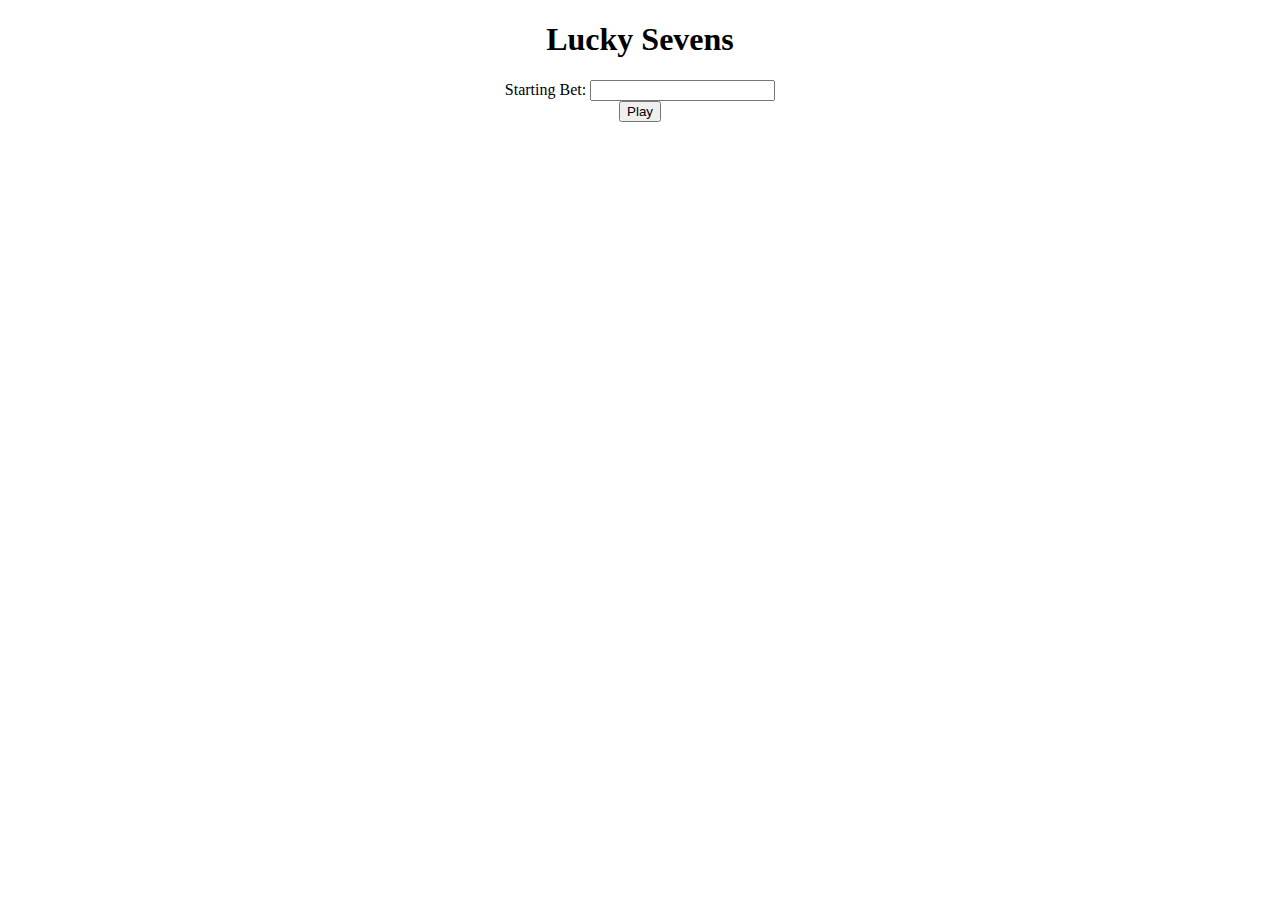
<file: Lucky Sevens/index.html>
<!DOCTYPE html>
<!--
Name: Connor Waters
Date created: 10/26/2019
Most recent revision: 10/26/2019
-->
<html>
	<head>
		<title> Lucky Sevens </title>
		
		<style> 
			h1 {
				text-align: center;
			}
			section {
				text-align: center;
			}
			table{
				margin-left: auto;
				margin-right: auto;
			}
		</style>
		<script type="text/JavaScript" src="scripts/luckySevens.js"></script> 
	</head>
	<body>
		<h1> Lucky Sevens </h1>
		<section>
			<form name="form" >
				<label for="Bet">Starting Bet: </label>
				<input type="text" id="bet" name="Bet"> <br />
			</form>
			<button type="button" onclick="play(getBet());">Play</button>
		</section>
	</body>
</html>
</file>
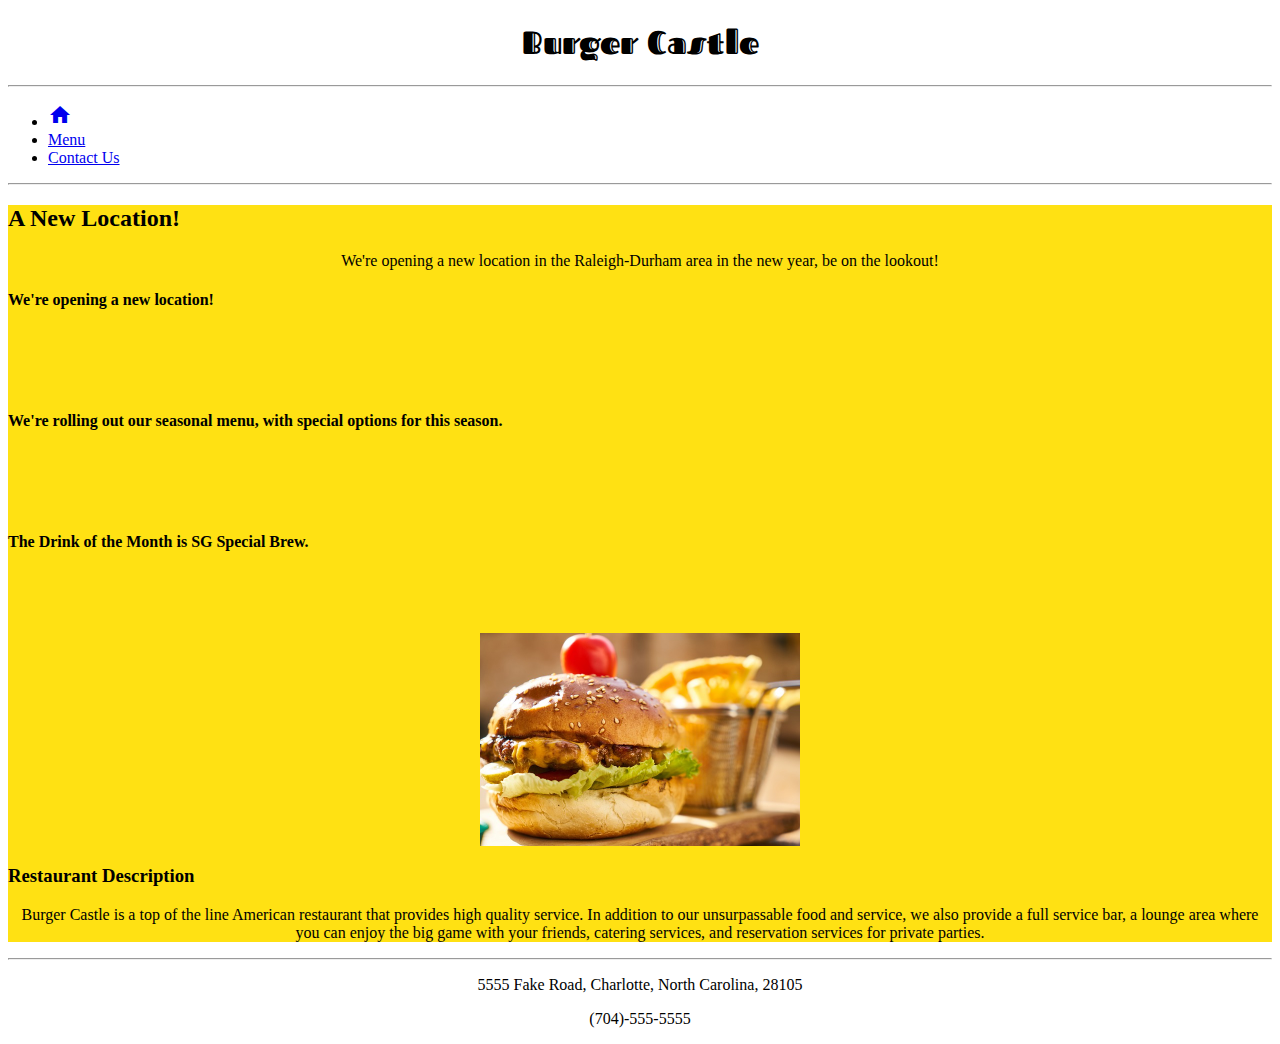
<file: Restaurant/index.html>
<!DOCTYPE html>
<!--
Name: Connor Waters
Date created: 10/19/2019
Most recent revision: 10/26/2019
-->
<html>
	<head>
		<title> Burger Castle </title>
		<link href="https://fonts.googleapis.com/css?family=Fascinate+Inline&display=swap" rel="stylesheet"/>
		<link href="https://fonts.googleapis.com/icon?family=Material+Icons" rel="stylesheet">
		<noscript>This website is best experienced with JavaScript enabled.</noscript>
		<link rel="stylesheet" href="https://stackpath.bootstrapcdn.com/bootstrap/4.1.3/css/bootstrap.min.css" integrity="sha384-MCw98/SFnGE8fJT3GXwEOngsV7Zt27NXFoaoApmYm81iuXoPkFOJwJ8ERdknLPMO" crossorigin="anonymous">
		<link rel="stylesheet" type="text/css" href="styles/restaurantStyles.css"/>
		
		<style>
			section {
				background-color: #ffe113;
			}
			.card {
				height: 100px;
			}
		</style>
	</head>
	<body>
		<header>
			<h1> Burger Castle </h1>
		</header>
		
		<nav>
			<hr />
				<ul class="nav nav-tabs">
					<li class="nav-item">
						<a class="nav-link active" href="index.html">
							<i class="material-icons">home</i>
						</a>
					</li>
					<li class="nav-item">
						<a class="nav-link" href="menu.html">Menu</a>
					</li>
					<li class="nav-item">
						<a class="nav-link" href="contact.html">Contact Us</a>
					</li>
				</ul>
			<hr />
		</nav>
		<section>
			<article class="jumbotron">
				<h2 class="display-5">A New Location!</h2>
				<p> We're opening a new location in the Raleigh-Durham area in the new year, be on the lookout! </p>
			</article>
			
			<div class="carousel slide" data-ride="carousel">
				<div class="carousel-inner">
					<div class="carousel-item active">
						<div class="card bg-warning mx-auto w-75">
							<div class="card-body text-center">
								<h4 class="card-text">We're opening a new location!</h4>
							</div>
						</div>
					</div>
					<div class="carousel-item">
						<div class="card bg-warning mx-auto w-75">
							<div class="card-body text-center">
								<h4 class="card-text">We're rolling out our seasonal menu, with special options for this season.</h4>
							</div>
						</div>
					</div>
					<div class="carousel-item">
						<div class="card bg-warning mx-auto w-75">
							<div class="card-body text-center">
								<h4 class="card-text">The Drink of the Month is SG Special Brew.</h4>
							</div>
						</div>
					</div>
				</div>
			</div>
			
			<article class="container">
				<div class="row">
					<div class="col" id="image">
						<img src="images/burgerCastle.jpg" alt="Example Order" width="320x" height="213px"
						style="display:block; margin-left: auto; margin-right: auto;"/>
					</div>
				</div>
				
				<div class="row">
					<article class="col" id="description">
						<h3> Restaurant Description </h3>
						<p>
							Burger Castle is a top of the line American restaurant that provides high quality service. In addition to our
							unsurpassable food and service, we also provide a full service bar, a lounge area where you can enjoy the big game 
							with your friends, catering services, and reservation services for private parties. 
						</p>
					</article>
				</div>
			</article>
		</section>
		<footer>
			<hr />
			<p> 5555 Fake Road, Charlotte, North Carolina, 28105 </p>
			<p> (704)-555-5555 </p> 
		</footer>
		
		
		<script src="https://code.jquery.com/jquery-3.3.1.slim.min.js" integrity="sha384-q8i/X+965DzO0rT7abK41JStQIAqVgRVzpbzo5smXKp4YfRvH+8abtTE1Pi6jizo" crossorigin="anonymous"></script>
		<script src="https://cdnjs.cloudflare.com/ajax/libs/popper.js/1.14.3/umd/popper.min.js" integrity="sha384-ZMP7rVo3mIykV+2+9J3UJ46jBk0WLaUAdn689aCwoqbBJiSnjAK/l8WvCWPIPm49" crossorigin="anonymous"></script>
		<script src="https://stackpath.bootstrapcdn.com/bootstrap/4.1.3/js/bootstrap.min.js" integrity="sha384-ChfqqxuZUCnJSK3+MXmPNIyE6ZbWh2IMqE241rYiqJxyMiZ6OW/JmZQ5stwEULTy" crossorigin="anonymous"></script>
	</body>
</html>
</file>
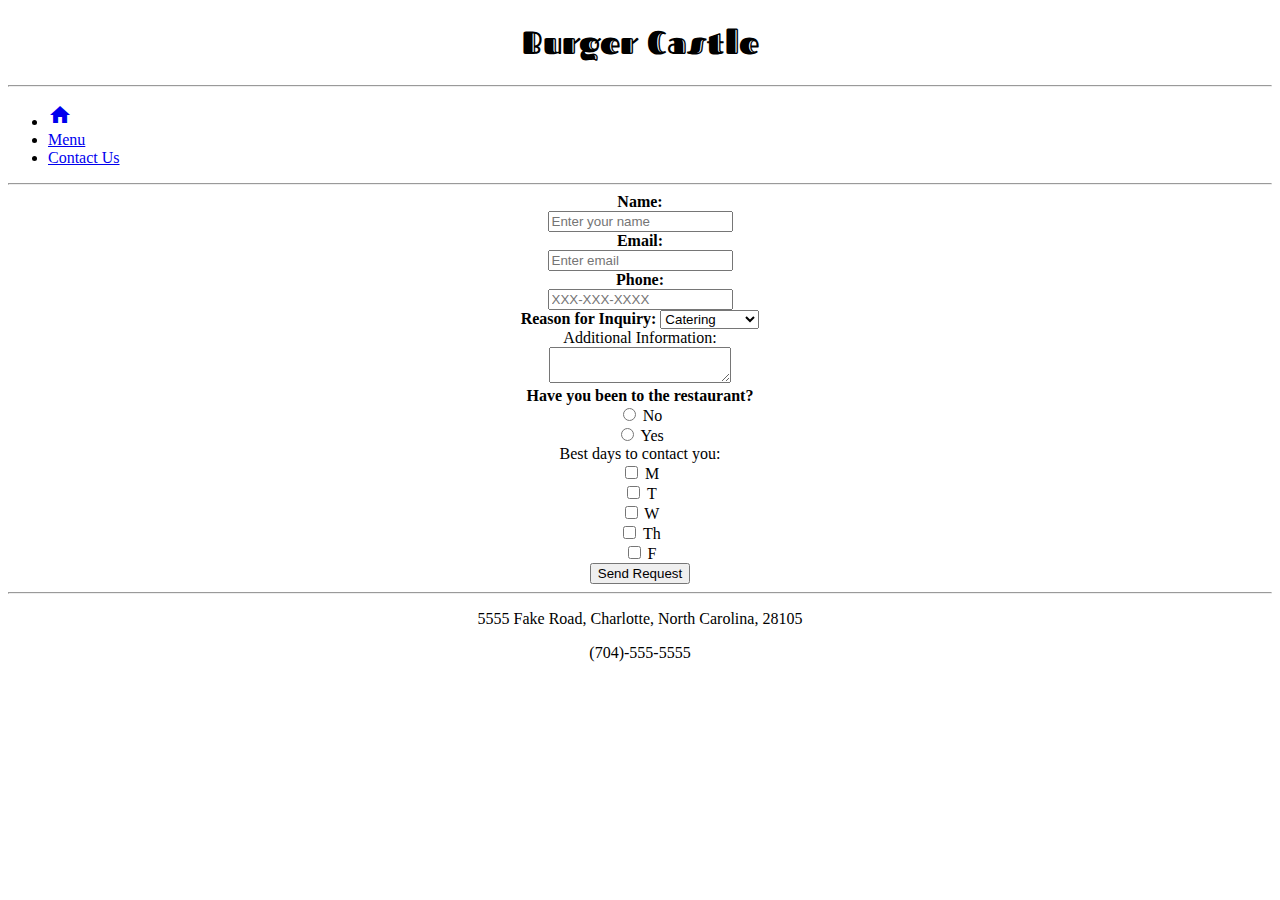
<file: Restaurant/contact.html>
<!DOCTYPE html>
<!--
Name: Connor Waters
Date created: 10/19/2019
Most recent revision: 10/26/2019
-->
<html>
	<head>
		<title> Burger Castle </title>
		<link href="https://fonts.googleapis.com/css?family=Fascinate+Inline&display=swap" rel="stylesheet"/> 
		<link href="https://fonts.googleapis.com/icon?family=Material+Icons" rel="stylesheet">
		<link rel="stylesheet" href="https://stackpath.bootstrapcdn.com/bootstrap/4.1.3/css/bootstrap.min.css" integrity="sha384-MCw98/SFnGE8fJT3GXwEOngsV7Zt27NXFoaoApmYm81iuXoPkFOJwJ8ERdknLPMO" crossorigin="anonymous">
		<link rel="stylesheet" type="text/css" href="styles/restaurantStyles.css"/>
		<script type="text/JavaScript" src="scripts/validation.js"></script>
		<style>
			.required {
				font-weight: bold;
			}
			form { 
				text-align: center;
			}
		</style>
		<noscript>This website is best experienced with JavaScript enabled.</noscript>
	</head>
	<body>
		<header>
			<h1> Burger Castle </h1>
		</header>
		
		<nav>
			<hr />
			<ul class="nav nav-tabs">
				<li class="nav-item">
					<a class="nav-link" href="index.html">
						<i class="material-icons">home</i>
					</a>
				</li>
				<li class="nav-item">
					<a class="nav-link" href="menu.html">Menu</a>
				</li>
				<li class="nav-item">
					<a class="nav-link active" href="contact.html">Contact Us</a>
				</li>
			</ul>
			<hr />
		</nav>
		
		<section>
			<form name="contact" onsubmit="validateItems();" onreset="resetForm();">
				<div class="form-group row">
					<label for="name" class="required col-sm-2 col-form-label" required>Name: </label> 
					<div class="col-sm-9">
						<input type="text" id="name" class="form-control" placeholder="Enter your name">
					</div>
				</div>
				
				<div class="form-group row">
					<label for="email" class="required col-sm-2 col-form-label" required>Email: </label>
					<div class="col-sm-9">
						<input type="email" id="email" class="form-control" placeholder="Enter email">
					</div>
				</div>
				
				<div class="form-group row">
					<label for="phone" class="required col-sm-2 col-form-label" required>Phone: </label>
					<div class="col-sm-9">
						<input type="tel" class="form-control" id="phone" pattern="[0-9]{3}-[0-9]{3}-[0-9]{4}" placeholder="XXX-XXX-XXXX">
					</div>
				</div>
				
				<div class="form-group row">
					<label for="reason" class="required col-sm-2 col-form-label" required>Reason for Inquiry: </label>
					<select id="reason" class="form-control col-sm-9">
						<option value="catering" selected>Catering</option>
						<option value="party">Private Party</option>
						<option value="feedback">Feedback</option>
						<option value="other">Other</option>
					</select>
				</div>
				
				<div class="form-group row">
					<label for="info" class="col-sm-2 col-form-label">Additional Information: </label> <br />
					<textarea id="info" name="info" class="form-control col-sm-9"></textarea> <br />
				</div>
				
				<div class="form-group row">
					<label for="attendance" class="required col-sm-4 col-form-label" required>Have you been to the restaurant?</label>
					<div class="form-check form-check-inline">
						<input type="radio" id="no" name="attendance" value="no">
						<label for="no" class="form-check-label">No</label>
					</div>
					<div class="form-check form-check-inline">
						<input type="radio" id="yes" name="attendance" value="yes">
						<label for="yes" class="form-check-label">Yes</label> <br />
					</div>
				</div>
				
				<div class="form-group row">
					<label for="days" class="col-sm-4 col-form-label">Best days to contact you: </label>
					<div class="form-check form-check-inline">
						<input type="checkbox" id="monday" name="days" class="form-check-input">
						<label for="monday" class="form-check-label">M</label>
					</div>
					<div class="form-check form-check-inline">
						<input type="checkbox" id="tuesday" name="days" class="form-check-input">
						<label for="tuesday" class="form-check-label">T</label>
					</div>
					<div class="form-check form-check-inline">
						<input type="checkbox" id="wednesday" name="days" class="form-check-input">
						<label for="wednesday" class="form-check-label">W</label>
					</div>
					<div class="form-check form-check-inline">
						<input type="checkbox" id="thursday" name="days" class="form-check-input">
						<label for="thursday" class="form-check-label">Th</label>
					</div>
					<div class="form-check form-check-inline">
						<input type="checkbox" id="friday" name="days" class="form-check-input">
						<label for="friday" class="form-check-label">F</label>
					</div>
				</div>
				
				<input type="submit" name="submit"  class="btn btn-primary" value="Send Request">
			</form>
		</section>
		<footer>
			<hr />
			<p> 5555 Fake Road, Charlotte, North Carolina, 28105 </p>
			<p> (704)-555-5555 </p> 
		</footer>
		
		<script src="https://code.jquery.com/jquery-3.3.1.slim.min.js" integrity="sha384-q8i/X+965DzO0rT7abK41JStQIAqVgRVzpbzo5smXKp4YfRvH+8abtTE1Pi6jizo" crossorigin="anonymous"></script>
		<script src="https://cdnjs.cloudflare.com/ajax/libs/popper.js/1.14.3/umd/popper.min.js" integrity="sha384-ZMP7rVo3mIykV+2+9J3UJ46jBk0WLaUAdn689aCwoqbBJiSnjAK/l8WvCWPIPm49" crossorigin="anonymous"></script>
		<script src="https://stackpath.bootstrapcdn.com/bootstrap/4.1.3/js/bootstrap.min.js" integrity="sha384-ChfqqxuZUCnJSK3+MXmPNIyE6ZbWh2IMqE241rYiqJxyMiZ6OW/JmZQ5stwEULTy" crossorigin="anonymous"></script>
	</body>
</html>
</file>
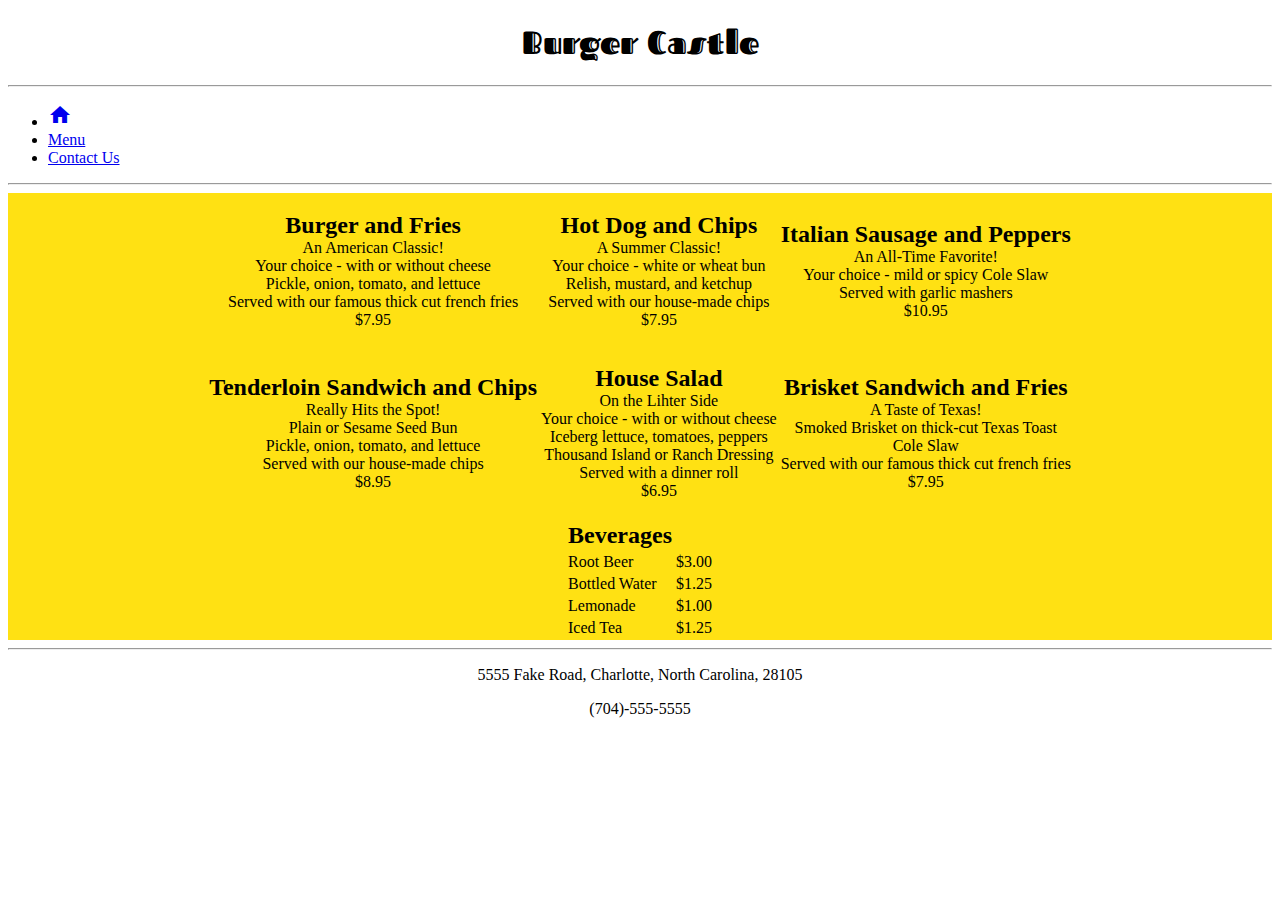
<file: Restaurant/menu.html>
<!DOCTYPE html>
<!--
Name: Connor Waters
Date created: 10/19/2019
Most recent revision: 10/26/2019
-->
<html>
	<head>
		<title> Burger Castle </title>
		<link href="https://fonts.googleapis.com/css?family=Fascinate+Inline&display=swap" rel="stylesheet"/>
		<link href="https://fonts.googleapis.com/icon?family=Material+Icons" rel="stylesheet">
		<link rel="stylesheet" href="https://stackpath.bootstrapcdn.com/bootstrap/4.1.3/css/bootstrap.min.css" integrity="sha384-MCw98/SFnGE8fJT3GXwEOngsV7Zt27NXFoaoApmYm81iuXoPkFOJwJ8ERdknLPMO" crossorigin="anonymous">
		<link rel="stylesheet" type="text/css" href="styles/restaurantStyles.css"/>
		<noscript>This website is best experienced with JavaScript enabled.</noscript>
		<style>
			
			strong {
				font-size: 150%;
			}
			p {
				text-align: center;
			}
			section {
				background-color: #ffe113;
			}
			table {
				margin-left: auto;
				margin-right: auto;
			}		
		</style>
	</head>
	<body>
		<header>
			<h1> Burger Castle </h1>
		</header>
		
		<nav>
			<hr />
			<ul class="nav nav-tabs">
				<li class="nav-item">
					<a class="nav-link" href="index.html">
						<i class="material-icons">home</i>
					</a>
				</li>
				<li class="nav-item">
					<a class="nav-link active" href="menu.html">Menu</a>
				</li>
				<li class="nav-item">
					<a class="nav-link" href="contact.html">Contact Us</a>
				</li>
			</ul>
			<hr />
		</nav>			
		
		<section id="entrees">
			<table class="container">
				<tr class="row">
					<td class="col">
						<p><strong>Burger and Fries</strong> <br />
						An American Classic! <br />
						Your choice - with or without cheese <br />
						Pickle, onion, tomato, and lettuce <br />
						Served with our famous thick cut french fries <br />
						$7.95</p>
					</td>
					<td class="col">
						<p><strong>Hot Dog and Chips</strong> <br />
						A Summer Classic! <br />
						Your choice - white or wheat bun <br />
						Relish, mustard, and ketchup <br />
						Served with our house-made chips<br />
						$7.95</p>
					</td>
					<td class="col">
						<p><strong>Italian Sausage and Peppers</strong> <br />
						An All-Time Favorite! <br />
						Your choice - mild or spicy Cole Slaw <br />
						Served with garlic mashers <br />
						$10.95</p>
					</td>
				</tr>
				<tr class="row">
					<td class="col">
						<p><strong>Tenderloin Sandwich and Chips</strong> <br />
						Really Hits the Spot! <br />
						Plain or Sesame Seed Bun<br />
						Pickle, onion, tomato, and lettuce <br />
						Served with our house-made chips <br />
						$8.95</p>
					</td>
					<td class="col">
						<p><strong>House Salad</strong> <br />
						On the Lihter Side<br />
						Your choice - with or without cheese <br />
						Iceberg lettuce, tomatoes, peppers<br />
						Thousand Island or Ranch Dressing <br />
						Served with a dinner roll <br />
						$6.95</p>
					</td>
					<td class="col">
						<p><strong>Brisket Sandwich and Fries</strong> <br />
						A Taste of Texas! <br />
						Smoked Brisket on thick-cut Texas Toast <br />
						Cole Slaw<br />
						Served with our famous thick cut french fries <br />
						$7.95</p>
					</td>
				</tr>
			</table>
		</section>
		<section id="beverages">
			<table class="container">
				<tr class="row">
					<td class="col">
						<strong>Beverages</strong>
					</td>
				</tr>
				<tr class="row">
					<td class="col">
						Root Beer
					</td>
					<td class="col">
						$3.00
					</td>
				</tr>
				<tr class="row">
					<td class="col">
						Bottled Water
					</td>
					<td class="col">
						$1.25
					</td>
				</tr>
				<tr class="row">
					<td class="col">
						Lemonade
					</td>
					<td class="col">
						$1.00
					</td>
				</tr>
				<tr class="row">
					<td class="col">
						Iced Tea
					</td>
					<td class="col">
						$1.25
					</td>
				</tr>
			</table>
		</section>
		
		<footer>
			<hr />
			<p> 5555 Fake Road, Charlotte, North Carolina, 28105 </p>
			<p> (704)-555-5555 </p> 
		</footer>
		
		<script src="https://code.jquery.com/jquery-3.3.1.slim.min.js" integrity="sha384-q8i/X+965DzO0rT7abK41JStQIAqVgRVzpbzo5smXKp4YfRvH+8abtTE1Pi6jizo" crossorigin="anonymous"></script>
		<script src="https://cdnjs.cloudflare.com/ajax/libs/popper.js/1.14.3/umd/popper.min.js" integrity="sha384-ZMP7rVo3mIykV+2+9J3UJ46jBk0WLaUAdn689aCwoqbBJiSnjAK/l8WvCWPIPm49" crossorigin="anonymous"></script>
		<script src="https://stackpath.bootstrapcdn.com/bootstrap/4.1.3/js/bootstrap.min.js" integrity="sha384-ChfqqxuZUCnJSK3+MXmPNIyE6ZbWh2IMqE241rYiqJxyMiZ6OW/JmZQ5stwEULTy" crossorigin="anonymous"></script>
	</body>
</html>
</file>
<file: Restaurant/styles/restaurantStyles.css>
h1 {
	font-family: 'Fascinate Inline', cursive;
	text-align: center;
}

p {
	text-align: center;
}

a:link{
	
}

a:visited{
	
}

a:hover{
	font-weight: bold;
}

a:active{
	text-decoration: none;
}
</file>
